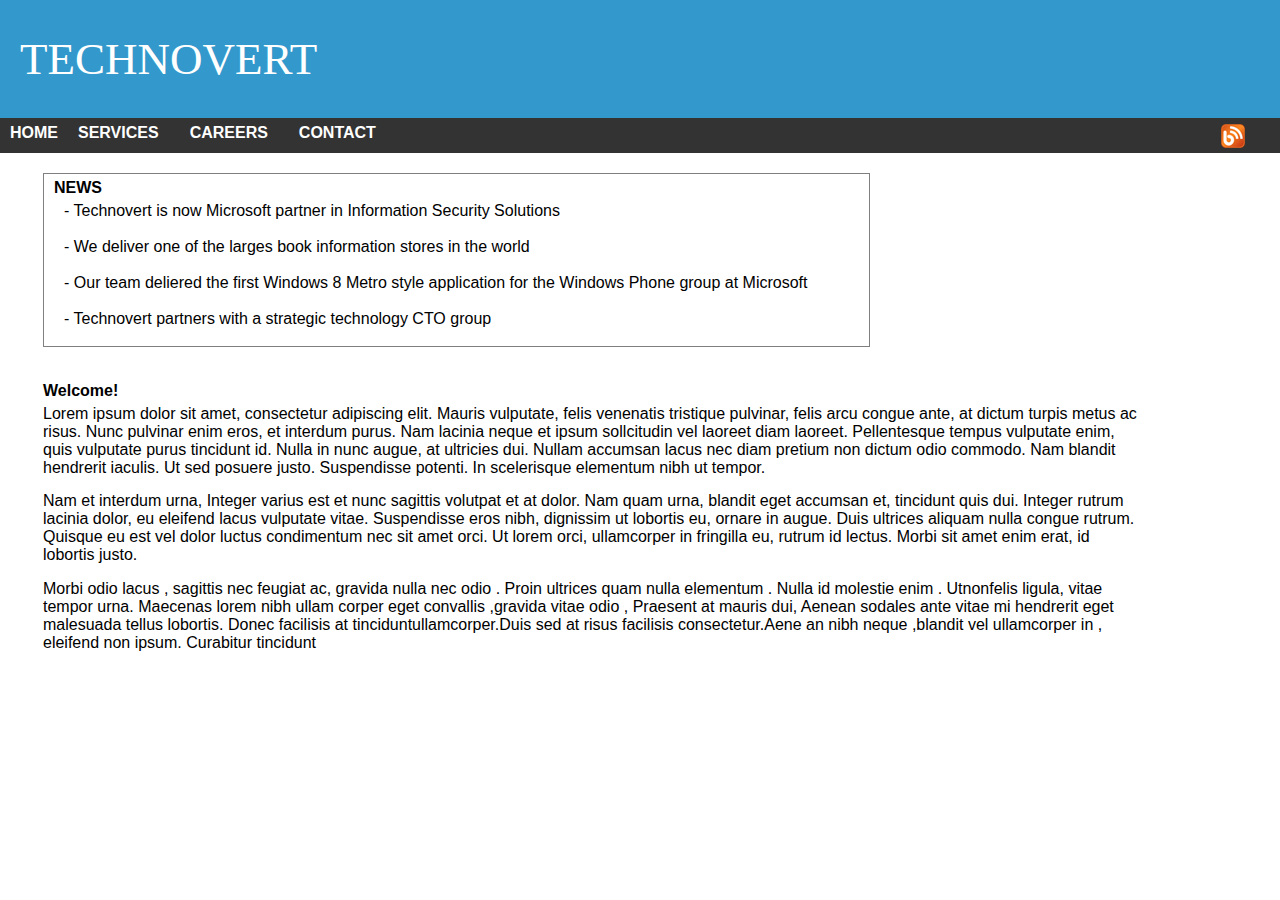
<file: index.html>
<!DOCTYPE html>
<html lang="en">
<head>
    <meta charset="UTF-8">
    <meta http-equiv="X-UA-Compatible" content="IE=edge">
    <meta name="viewport" content="width=device-width, initial-scale=1.0">
    <title>Frontend Task-1</title>
    <link rel="stylesheet" href="stylesheet.css">
</head>
<body>
    <h1 class="header">TECHNOVERT</h1>
    <div class="navbar">
        <ul>
            <li>HOME</li>
            <li>SERVICES</li>
            <li class="nav-item">CAREERS</li>
            <li class="nav-item">CONTACT</li>
            <li class="blog-icon"><img src="Images\\blog-icon.png" ></li>
        </ul>
    </div>

    <div class="news">
        <h2>NEWS</h2>
        <ul>
			<li>Technovert is now Microsoft partner in Information Security Solutions</li><br>
			<li> We deliver one of the larges book information stores in the world</li><br>
			<li>Our team deliered the first Windows 8 Metro style application for the Windows Phone group at Microsoft</li><br>
			<li>Technovert partners with a strategic technology CTO group</li></br>
		</ul>
    </div>
    <div class="welcome-content">
        <h2>Welcome!</h2>
			<p class="para1">
				Lorem ipsum dolor sit amet, consectetur adipiscing elit. Mauris vulputate, felis venenatis tristique pulvinar, felis arcu congue ante, at dictum turpis metus ac risus.
				Nunc pulvinar enim eros, et interdum purus. Nam lacinia neque et ipsum sollcitudin vel laoreet diam laoreet. Pellentesque tempus vulputate enim, quis vulputate
				purus tincidunt id. Nulla in nunc augue, at ultricies dui. Nullam accumsan lacus nec diam pretium non dictum odio commodo. Nam blandit hendrerit iaculis. Ut sed
				posuere justo. Suspendisse potenti. In scelerisque elementum nibh ut tempor.
			</p>
			<p>
				Nam et interdum urna, Integer varius est et nunc sagittis volutpat et at dolor. Nam quam urna, blandit eget accumsan et, tincidunt quis dui. Integer rutrum lacinia
				dolor, eu eleifend lacus vulputate vitae. Suspendisse eros nibh, dignissim ut lobortis eu, ornare in augue. Duis ultrices aliquam nulla congue rutrum. Quisque eu est
				vel dolor luctus condimentum nec sit amet orci. Ut lorem orci, ullamcorper in fringilla eu, rutrum id lectus. Morbi sit amet enim erat, id lobortis justo.
			</p>
			<p>
				Morbi odio lacus , sagittis nec feugiat  ac, gravida  nulla nec  odio  . Proin ultrices  quam nulla elementum . Nulla id molestie enim . Utnonfelis ligula, vitae tempor urna.
				Maecenas lorem nibh ullam corper eget convallis ,gravida vitae odio ,   Praesent at mauris dui, Aenean sodales ante vitae mi hendrerit eget malesuada tellus lobortis.
				Donec facilisis at tinciduntullamcorper.Duis sed at risus facilisis consectetur.Aene  an nibh neque ,blandit vel  ullamcorper in , eleifend non ipsum. Curabitur tincidunt
			</p>
    </div>
</body>
</html>
</file>
<file: stylesheet.css>
body
{
    margin:0;
    padding:0;
}
.header
{
    background-color: #3399cc;
    color:white;
    margin:0;
    height:85px;
    padding:0;
    text-align:left;
    padding-top:33px;
    padding-left:20px;
    font-size: 45px;
    font-family:Century Gothic;
    font-weight: lighter;

}
.navbar
{
    background-color: #333333;
    width:100%;
    height:35px;
}
.navbar ul
{
    list-style-type: none;
    margin:0;
    padding:0;
}
.navbar li
{
    float:left;
    display: block;
    color: white;
    text-align: center;
    padding: 6px 10px;
    font-weight:bold;
    font-family: gadugi,Arial,Calibri;
}
.nav-item
{
    margin-left:11px;
}
.navbar .blog-icon
{
    float:right;
    margin-right:25px;
}
.news
{
    border: 0.5px solid gray;
    margin-left:43px;
    width:825px;
    margin-top:20px;
    font-family: gadugi,Arial,Calibri;
}
.news h2
{
    margin-left:10px;
    margin-top:5px;
    margin-bottom:5px;
    font-size:16px;
}
.news ul
{
    list-style-type: none;
    margin:0;
    padding-left:0px;
}
.news li:before
{
    content:"- ";
    margin-top:5px;
    margin-left:20px;
}
.welcome-content
{
    font-family: gadugi,Arial,Calibri;
    margin-left:43px;
    margin-top:35px;
    width:1100px;
}
.welcome-content h2
{
    font-size:16px;
    margin-bottom:5px;
}
.welcome-content p
{
    margin-top:15px;
}
.welcome-content .para1
{
    margin:0;
}
</file>
